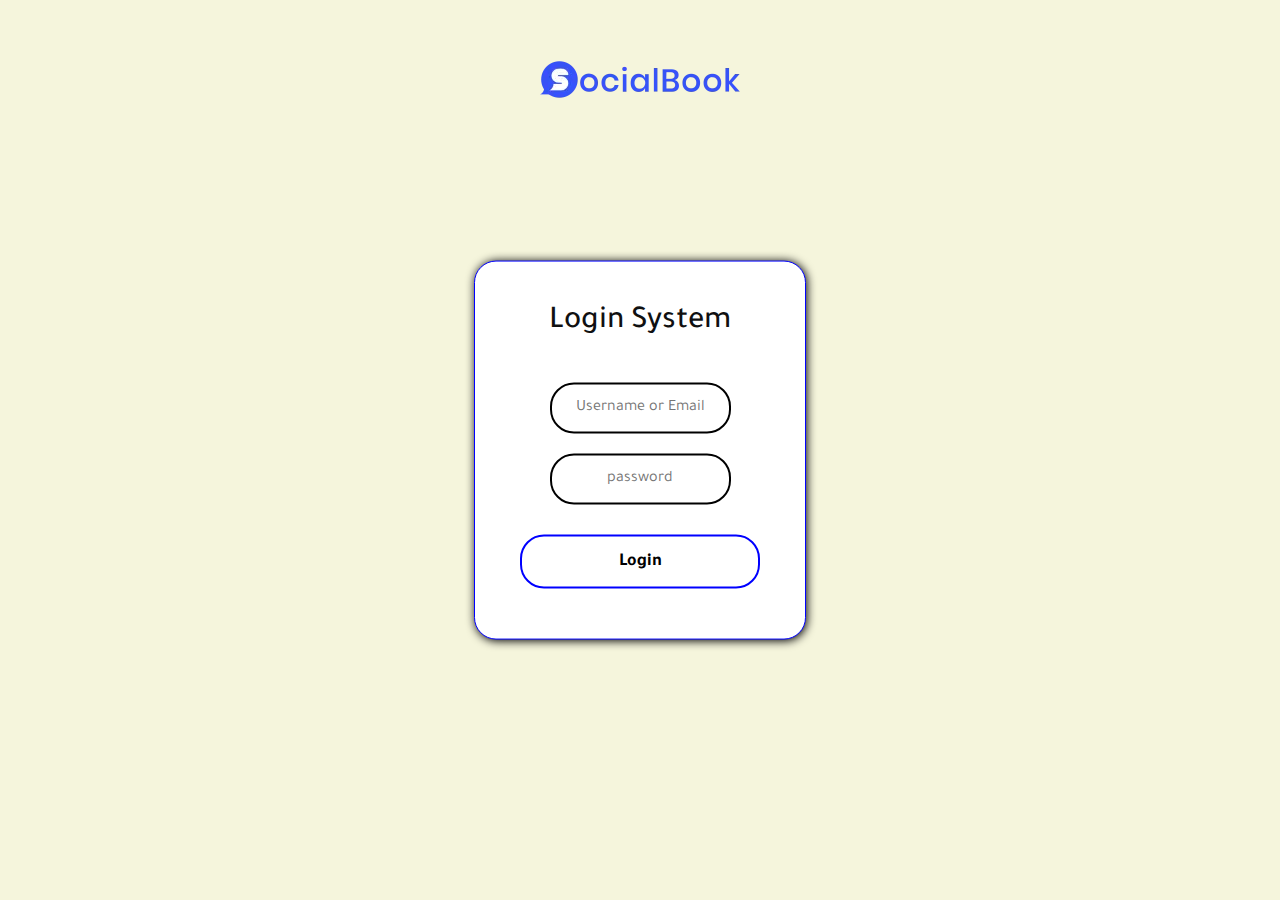
<file: login.html>
<!DOCTYPE html>
<html lang="en">
<head>
    <meta charset="UTF-8">
    <meta name="viewport" content="width=device-width, initial-scale=1.0">
    <link rel="preconnect" href="https://fonts.googleapis.com">
    <link rel="preconnect" href="https://fonts.gstatic.com" crossorigin>
    <link href="https://fonts.googleapis.com/css2?family=Montserrat:ital,wght@0,100..900;1,100..900&family=Tajawal:wght@200;300;400;500;700;800;900&display=swap" rel="stylesheet">
    <title>LOGIN SYSTEM</title>
    <link rel="stylesheet" href="login.css">
</head>
<body>
    <center>
        <img src="images/socal3.png" >
    </center>
    <form action="login.php" method="post" class="box">
       
        <h1>Login System</h1>
        <input type="text" name="username" placeholder="Username or Email" required>
        <input type="password" name="password" placeholder="password" required>
        <input type="submit" value="Login" name ="submit">
    </form>

</body>
</html>
</file>
<file: login.css>
body
{
    padding: 0;
    margin: 0;
    background-color:beige;
    font-family: "Tajawal", sans-serif;
   
}
.box
{
    width: 250px;
    
    padding:40px;
    background-color: white;
    position: absolute;
    top: 50%;
    left: 50%;
    transform: translate(-50%,-50%);
    text-align: center;
    box-shadow: 1px 1px 10px rgb(0, 0, 0);
    border: 1px solid blue;
    border-radius: 22px;
    
}

img
{
position: relative;
top: -20px;
}


.box h1
{
color: rgb(16, 16, 17);
font-weight: 500;
font-family: "Tajawal", sans-serif;
position: relative;
top: -20px;
}

.box input[type = "text"] , .box input[type = "password"]
{
    border: 0;
    background: none;
    display: block;
    margin: 20px auto;
    text-align: center;
    border: 2px solid black;
    padding: 14px 10px;
    outline: none;
    color: black;
    border-radius: 24px;
    transform:0,25s;
    font-family: "Tajawal", sans-serif;
    font-size: 16px;
}

.box input[type = "text"]:focus,.box input[type = "password"]:focus
{
    width: 240px ;
    border-color: blue;
}

.box input[type = "submit"] 
{
  border: 0;
  width: 240px;
  background: none;
  display: block;
  margin: 20px auto;
  align-items: center;
  border: 2px solid blue;
  padding: 14px;
  outline: none;
  color: black ;
  border-radius: 24px;
  transform: 0,25s;
  cursor: pointer;
  font-family: "Tajawal", sans-serif;
  font-weight: bold;
  font-size: 18px;
  position: relative;
  bottom: -10px;
}

.box input[type = "submit"]:hover
{
    background-color: blue;
    color: white;
}

.p
{
    font-size: 20px;
}
</file>
